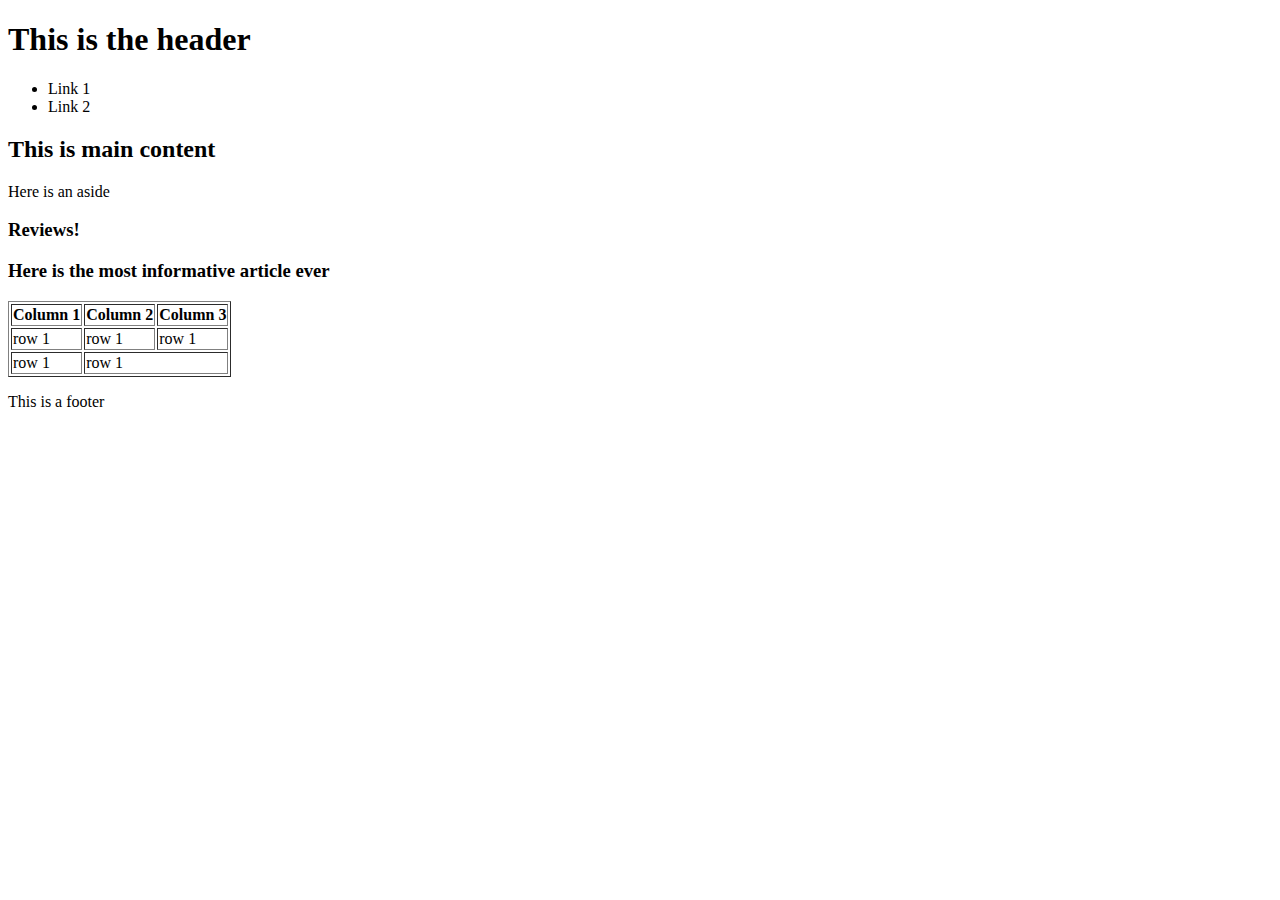
<file: html/gps/index.html>
<!DOCTYPE html>
<html>
<head>
  <title>This is a Title</title>
</head>
<body>
   <header>
      <h1>This is the header</h1>
      <nav>
      <ul>
      <li>Link 1</li>
      <li>Link 2</li>
      </ul>
      </nav>
   </header>

   <main>
      <h2>This is main content</h2>

      <aside>Here is an aside</aside>

      <section>
        <h3>Reviews!</h3>
      </section>

      <article>
        <h3> Here is the most informative article ever</h3>
      </article>

      <table border="1">
        <tr>
          <th>Column 1</th>
          <th>Column 2</th>
          <th>Column 3</th>
        </tr>

        <tr>
          <td>row 1</td>
          <td>row 1</td>
          <td>row 1</td>
        </tr>

        <tr>
          <td>row 1</td>
          <td colspan="2">row 1</td>
        </tr>

      </table>

   </main>

 <footer>
    <p>This is a footer</p>
 </footer>

</body>
</html>
</file>
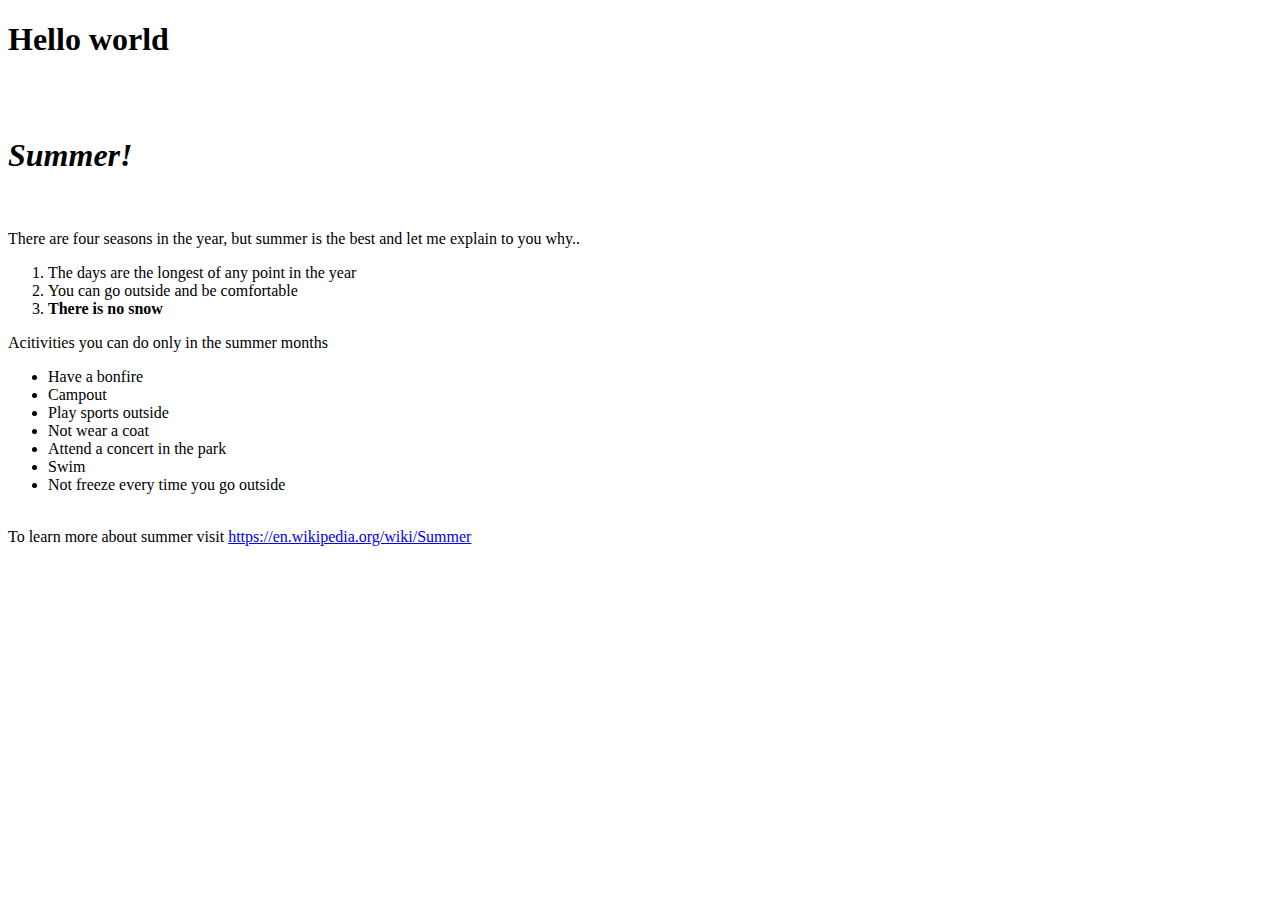
<file: html/web_basics/index.html>
<!DOCTYPE html>
<body><h1> Hello world </h1></body>
<br>
<br>
<h1><em><em>Summer! </em></em></h1>
<br>
<p> There are four seasons in the year, but summer is the best and let me explain to you why..</p>
<ol>
	<li> The days are the longest of any point in the year</li>
	<li> You can go outside and be comfortable</li>
	<li><strong>There is no snow</strong></li>
</ol>
Acitivities you can do only in the summer months
<ul>
	<li> Have a bonfire</li>
	<li> Campout</li>
	<li> Play sports outside</li>
	<li> Not wear a coat</li>
	<li> Attend a concert in the park</li>
	<li> Swim</li>
	<li> Not freeze every time you go outside</li>
</ul>
<br>
To learn more about summer visit 

<a href="#">https://en.wikipedia.org/wiki/Summer
</a>
</file>
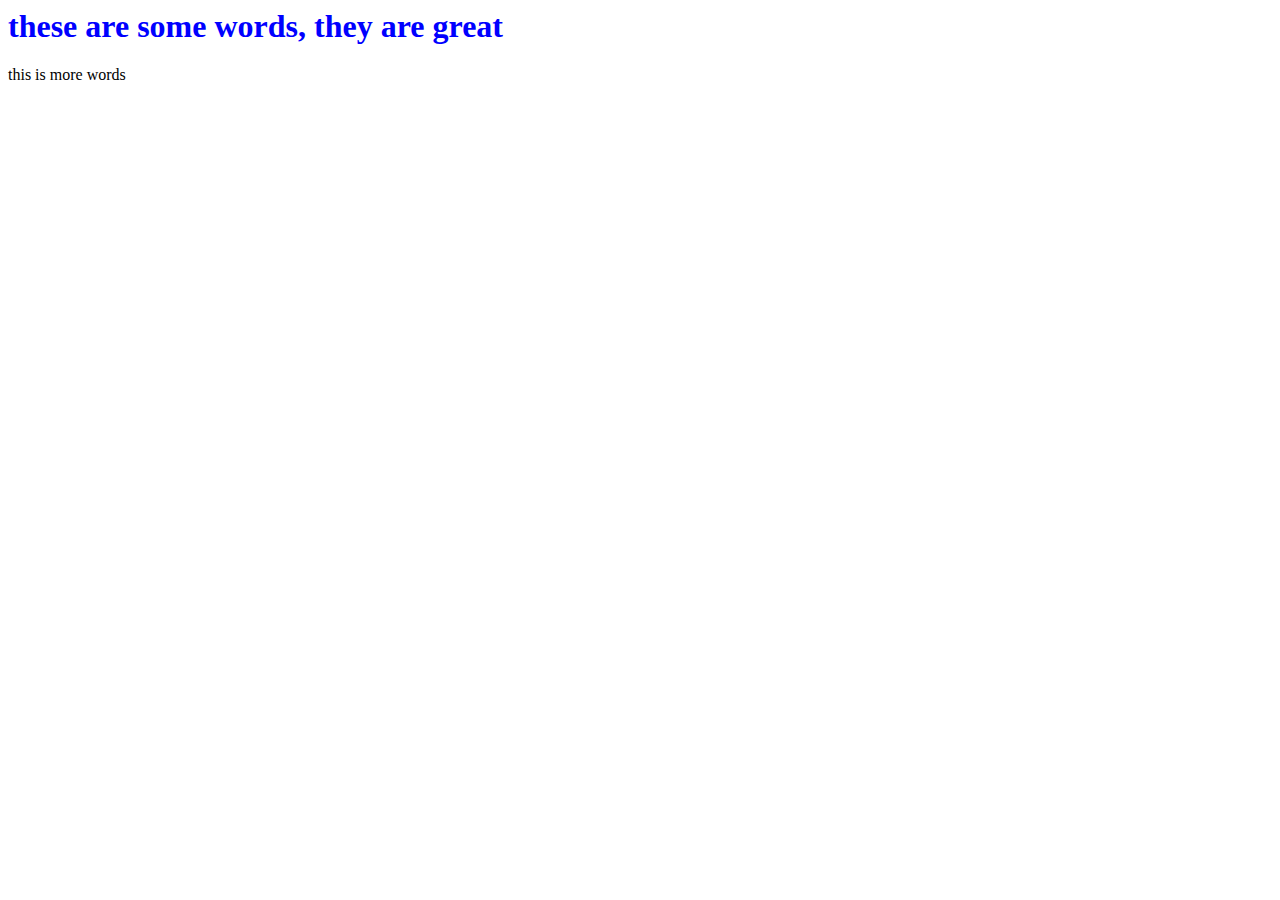
<file: web_dev/client_side_js/index.html>
<html>
<head>
	<title> Here is our page</title>
<link rel="stylesheet" type="text/css" href="main.css">
</head>
<body>

<h1 id="words"> these are some words, they are great</h1>
<p> this is more words </p>

<script type="text/javascript" src="script.js"></script>
</body>
</html>
</file>
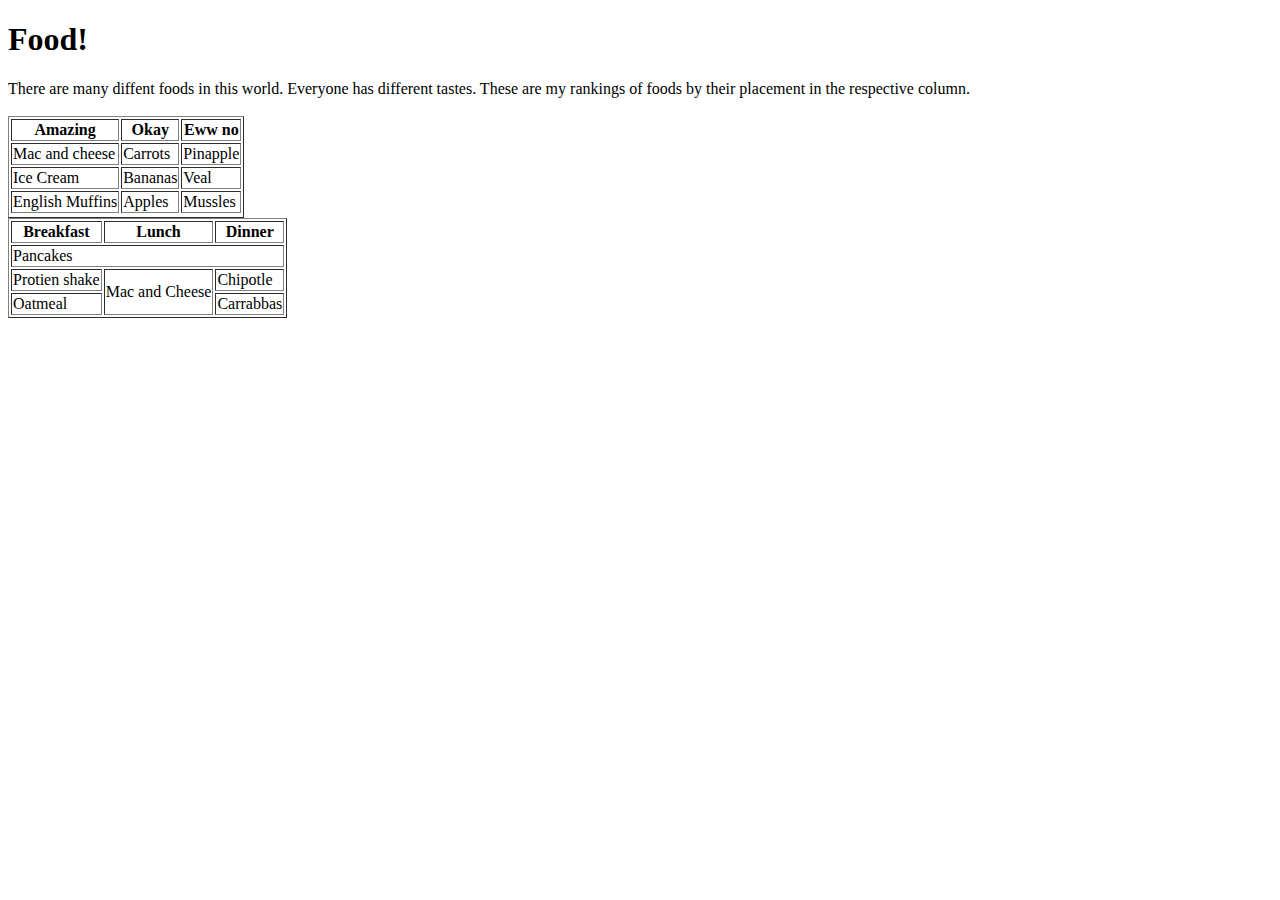
<file: html/table-practice.html>
<!DOCTYPE html>
<html>
<head>
	<title>Food</title>
</head>
<h1> Food!</h1>
<body> There are many diffent foods in this world. Everyone has different tastes. These are my rankings of foods by their placement in the respective column.
<br>
<br>
</body>
<table border="1">
  <tr>
    <th>Amazing</th>
    <th>Okay</th>
    <th>Eww no</th>
  </tr>
  <tr>
    <td>Mac and cheese</td>
    <td>Carrots</td>
    <td>Pinapple</td>
  </tr>
  <tr>
    <td>Ice Cream</td>
    <td>Bananas</td>
    <td>Veal</td>
  </tr>
    <tr>
    <td>English Muffins</td>
    <td>Apples</td>
    <td>Mussles</td>
  </tr>
  <tr>
<table border=1>
  <tr>
    <th>Breakfast</th>
    <th>Lunch</th>
    <th>Dinner</th>
    </tr>
    <tr>
    <td colspan="3">Pancakes</td>
    </tr>
  <tr>
  <td> Protien shake</td>
  <td rowspan="2">Mac and Cheese</td>
  <td>Chipotle</td>
  </tr>
  <tr>
  <td> Oatmeal</td>
  <td>Carrabbas</td>
  </tr> 
</table>
</html>
</file>
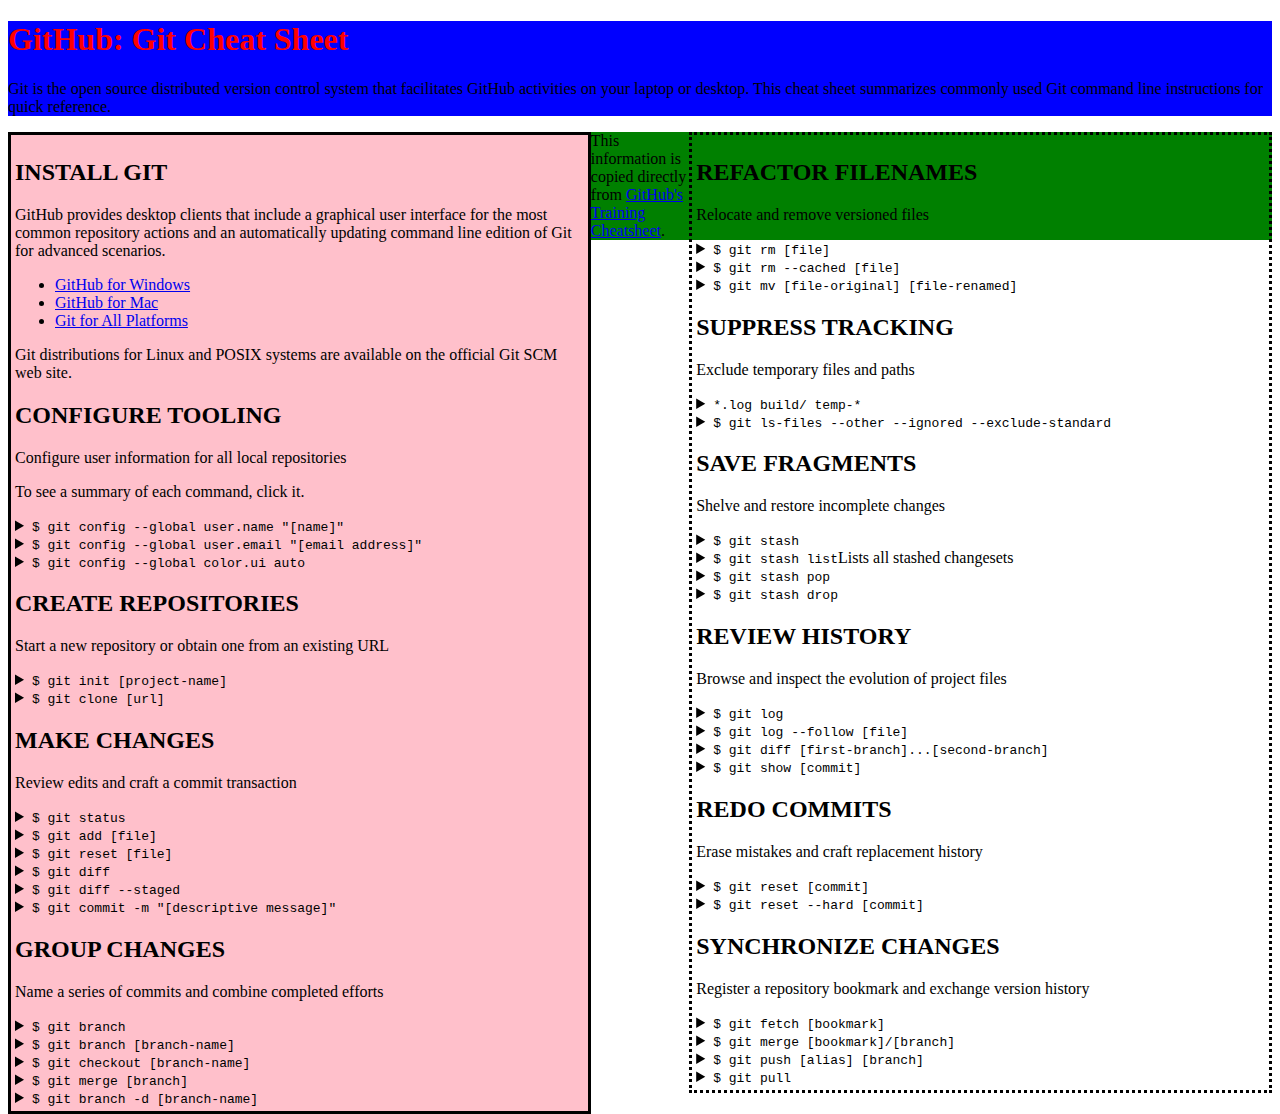
<file: css/GPS/gps2-1.html>
<!--
Write your names here:
1.
2.
We spent [#] hours on this challenge.
-->

<!-- This challenge uses HTML5 syntax that may not be available in all browsers (It works in Chrome and Safari, from my testing. (<details> and<summary>). -->

<!DOCTYPE html>
<html lang="en">
  <head>
    <meta charset="UTF-8">
    <link rel="stylesheet" href="#">  <!-- Insert a link to the stylesheet here -->
    <title>Git Cheat Sheet</title>
  </head>
  <head>
    <link rel="stylesheet" type="text/css" href="gps2-1.css">
  <body>
    <header>
      <h1>GitHub: Git Cheat Sheet</h1>
      <p>Git is the open source distributed version control system that
        facilitates GitHub activities on your laptop or desktop.
        This cheat sheet summarizes commonly used Git command line
        instructions for quick reference.</p>
    </header>

    <section class="column-1">
      <article>
        <h2>INSTALL GIT</h2>
        <p>GitHub provides desktop clients that include a graphical user
        interface for the most common repository actions and an automatically
        updating command line edition of Git for advanced scenarios.</p>
        <ul>
          <li><a href="https://windows.github.com">GitHub for Windows</a></li>
          <li><a href="https://mac.github.com">GitHub for Mac</a></li>
          <li><a href="http://git-scm.com">Git for All Platforms</a></li>
        </ul>

        Git distributions for Linux and POSIX systems are available on the
        official Git SCM web site.
      </article>

      <article>
        <h2>CONFIGURE TOOLING</h2>
        <p>Configure user information for all local repositories</p>
        <p> To see a summary of each command, click it.</p>

        <details>
          <summary><code>$ git config --global user.name "[name]"</code></summary>
          <p>Sets the name you want attached to your commit transactions</p>
        </details>

        <details>
          <summary><code>$ git config --global user.email "[email address]"</code></summary>
          <p>Sets the email you want atached to your commit transactions</p>
        </details>

        <details>
          <summary><code>$ git config --global color.ui auto</code></summary>
          <p>Enables helpful colorization of command line output</p>
        </details>
      </article>

      <article>
        <h2>CREATE REPOSITORIES</h2>
        <p>Start a new repository or obtain one from an existing URL</p>

        <details>
          <summary><code>$ git init [project-name]</code></summary>
          <p>Creates a new local repository with the specified name</p>
        </details>

        <details>
          <summary><code>$ git clone [url]</code></summary>
          <p>Downloads a project and its entire version history</p>
        </details>
      </article>

      <article>
        <h2>MAKE CHANGES</h2>
        <p>Review edits and craft a commit transaction</p>

        <details>
          <summary><code>$ git status</code></summary>
          <p>Lists all new or modified files to be committed</p>
        </details>

        <details>
          <summary><code>$ git add [file]</code></summary>
          <p>Snapshots the file in preparation for versioning</p>
        </details>

        <details>
          <summary><code>$ git reset [file]</code></summary>
          <p>Unstages the file, but preserve its contents</p>
        </details>

        <details>
          <summary><code>$ git diff</code></summary>
          <p>Shows file differences not yet staged</p>
        </details>

        <details>
          <summary><code>$ git diff --staged</code></summary>
          <p>Shows file differences between staging and the last file version</p>
        </details>

        <details>
          <summary><code>$ git commit -m "[descriptive message]"</code></summary>
          <p>Records file snapshots permanently in version history</p>
        </details>
      </article>

      <article>
        <h2>GROUP CHANGES</h2>
        <p>Name a series of commits and combine completed efforts</p>

        <details>
          <summary><code>$ git branch</code></summary>
          <p>Lists all local branches in the current repository</p>
        </details>

        <details>
          <summary><code>$ git branch [branch-name]</code></summary>
          <p>Creates a new branch</p>
        </details>

        <details>
          <summary><code>$ git checkout [branch-name]</code></summary>
          <p>Switches to the specified branch and updates the working directory</p>
        </details>

        <details>
          <summary><code>$ git merge [branch]</code></summary>
          <p>Combines the specified branch’s history into the current branch</p>
        </details>

        <details>
          <summary><code>$ git branch -d [branch-name]</code></summary>
          <p>Deletes the specified branch</p>
        </details>
      </article>
    </section>

    <section class="column-2">
      <article>
        <h2>REFACTOR FILENAMES</h2>
        <p>Relocate and remove versioned files</p>

        <details>
          <summary><code>$ git rm [file]</code></summary>
          <p>Deletes the file from the working directory and stages the deletion</p>
        </details>

        <details>
          <summary><code>$ git rm --cached [file]</code></summary>
          <p>Removes the file from version control but preserves the file locally</p>
        </details>

        <details>
          <summary><code>$ git mv [file-original] [file-renamed]</code></summary>
          <p>Changes the file name and prepares it for commit</p>
        </details>
      </article>

      <article>
        <h2>SUPPRESS TRACKING</h2>
        <p>Exclude temporary files and paths</p>

        <details>
          <summary><code>*.log
                    build/
                    temp-*
          </code></summary>
          <p>A text file named .gitignore suppresses accidental versioning of files and paths matching the specified paterns</p>
        </details>

        <details>
          <summary><code>$ git ls-files --other --ignored --exclude-standard</code></summary>
          <p>Lists all ignored files in this project</p>
        </details>
      </article>

      <article>
        <h2>SAVE FRAGMENTS</h2>
        <p>Shelve and restore incomplete changes</p>

        <details>
          <summary><code>$ git stash</code></summary>
          <p>Temporarily stores all modified tracked files</p>
        </details>

        <details>
          <summary><code>$ git stash list</code>Lists all stashed changesets</summary>
          <p></p>
        </details>

        <details>
          <summary><code>$ git stash pop</code></summary>
          <p>Restores the most recently stashed files</p>
        </details>

        <details>
          <summary><code>$ git stash drop</code></summary>
          <p>Discards the most recently stashed changeset</p>
        </details>

      </article>

      <article>
        <h2>REVIEW HISTORY</h2>
        <p>Browse and inspect the evolution of project files</p>

        <details>
          <summary><code>$ git log</code></summary>
          <p>Lists version history for the current branch</p>
        </details>

        <details>
          <summary><code>$ git log --follow [file]</code></summary>
          <p>Lists version history for a file, including renames</p>
        </details>

        <details>
          <summary><code>$ git diff [first-branch]...[second-branch]</code></summary>
          <p>Shows content differences between two branches</p>
        </details>

        <details>
          <summary><code>$ git show [commit]</code></summary>
          <p>Outputs metadata and content changes of the specified commit</p>
        </details>
      </article>

      <article>
        <h2>REDO COMMITS</h2>
        <p>Erase mistakes and craft replacement history</p>

        <details>
          <summary><code>$ git reset [commit]</code></summary>
          <p>Undoes all commits after [commit], preserving changes locally</p>
        </details>

        <details>
          <summary><code>$ git reset --hard [commit]</code></summary>
          <p>Discards all history and changes back to the specified commit</p>
        </details>
      </article>

      <article>
        <h2>SYNCHRONIZE CHANGES</h2>
        <p>Register a repository bookmark and exchange version history</p>

        <details>
          <summary><code>$ git fetch [bookmark]</code></summary>
          <p>Downloads all history from the repository bookmark</p>
        </details>

        <details>
          <summary><code>$ git merge [bookmark]/[branch]</code></summary>
          <p>Combines bookmark’s branch into current local branch</p>
        </details>

        <details>
          <summary><code>$ git push [alias] [branch]</code></summary>
          <p>Uploads all local branch commits to GitHub</p>
        </details>

        <details>
          <summary><code>$ git pull</code></summary>
          <p>Downloads bookmark history and incorporates changes</p>
        </details>
      </article>
    </section>

    <footer>
      This information is copied directly from <a href="https://training.github.com/kit/downloads/github-git-cheat-sheet.pdf">GitHub's Training Cheatsheet</a>.
    </footer>
  <!-- Add your reflection here as a comment. -->
  </body>
</html>
</file>
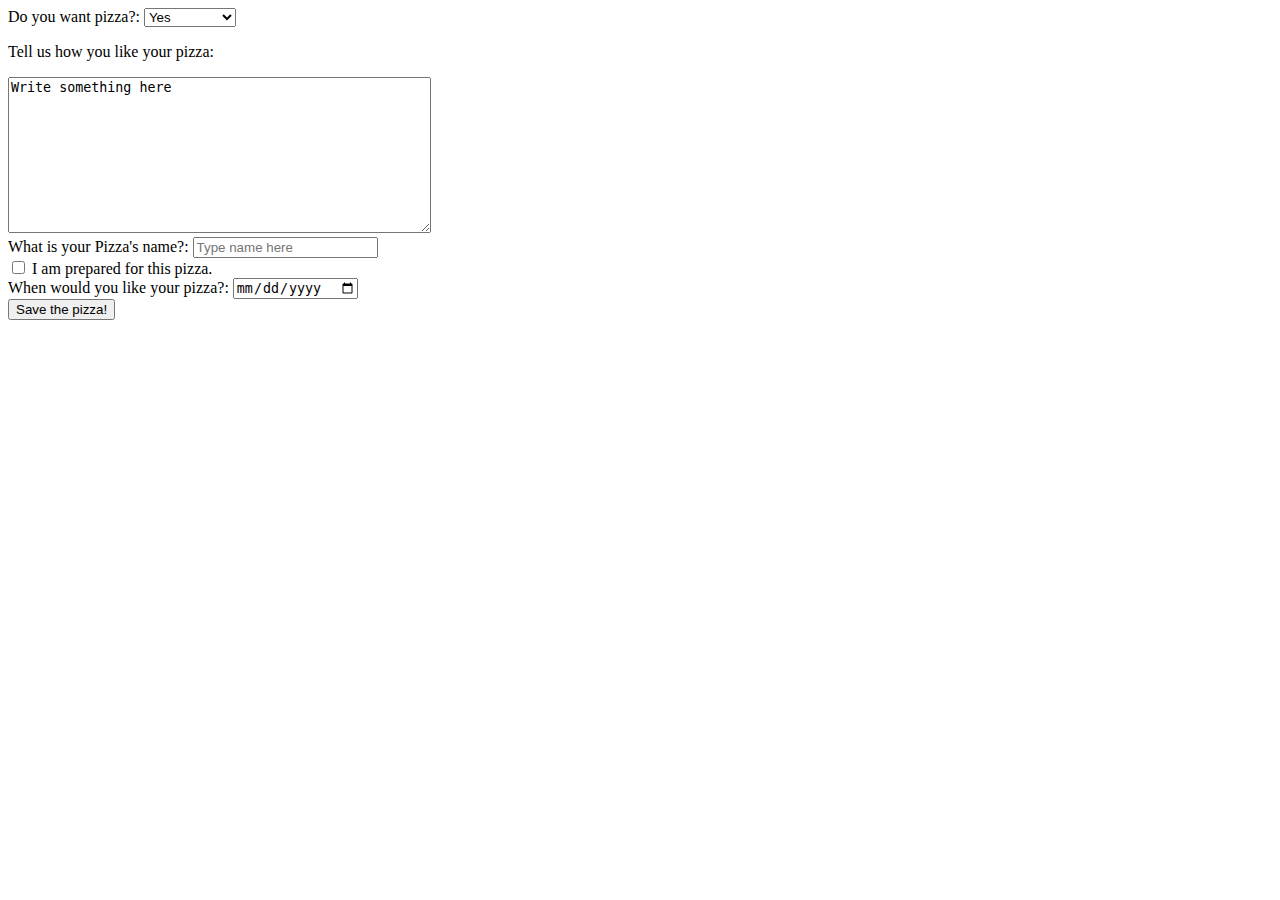
<file: html/forms/practice-form.html>
<!DOCTYPE html>
<html>
<head>
	<title></title>
</head>
<body>
<form name="Pizza" action="success.html" method="post">
<div>
      <label>Do you want pizza?:</label>
      <select name="pizza">
        <option value="Yes">Yes</option>
        <option value="No">No</option>
        <option value="Maybe later">Maybe later</option>
      </select>
    </div>
    <p> Tell us how you like your pizza: </p>
<textarea name="Tell me how you like your pizza"
   rows="10" cols="50">Write something here</textarea>
    <div>
      <label>What is your Pizza's name?:</label>
      <input type="text" name="adv-name" placeholder="Type name here">
    </div>
    <div>
      <input type="checkbox" name="cb-agree" value="agree">
      I am prepared for this pizza.
    </div>
   <div>    
      <label>When would you like your pizza?:</label>
      <input type="date" name="date">
    </div>
  <button type="submit">Save the pizza!</button>
</form>
</body>
</html>
</file>
<file: web_dev/client_side_js/main.css>
h1 { 
	color: blue;
}
</file>
<file: css/GPS/gps2-1.css>
h1 {
  color: red;
}
header {
  background-color: blue;
}
.column-1 {
  background-color: pink;
  border: solid black;
  float: left;
  width: 45%;
  padding: 4px;
}
.column-2 {
  float: right;
  border: dotted black;
  width: 45%;
  padding: 4px;
}
footer {
  background-color: green;
}
</file>
